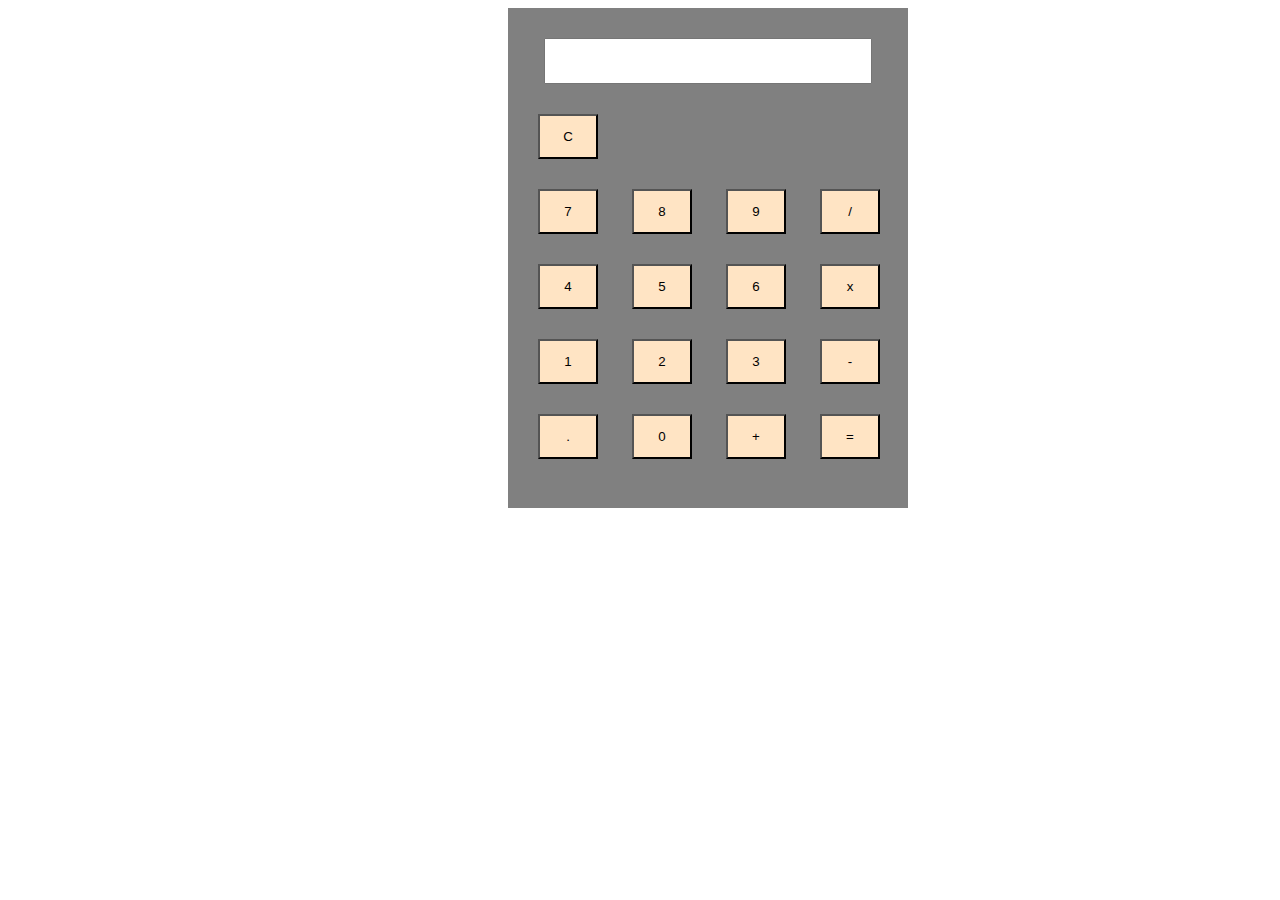
<file: index.html>
<!DOCTYPE html>
<html lang="en">
<head>
    <meta charset="UTF-8">
    <meta http-equiv="X-UA-Compatible" content="IE=edge">
    <meta name="viewport" content="width=device-width, initial-scale=1.0">
    <title>Document</title>
    <link rel="stylesheet" href="style.css">
    <script src="java.js"></script>
</head>

<body>
    <div class="main-body">
        <div class="calc">
            <div class="output">
                <input type="text" id="screen">
            
            </div>
            <div class="buttons">
                <button onclick="clearDisplay()" class="btn">C</button>
                <div class="row">
                    <button onclick="bclick(7)" class="btn">7</button>
                    <button onclick="bclick(8)" class="btn">8</button>
                    <button onclick="bclick(9)" class="btn">9</button>
                    <button onclick="bclick('/')" class="btn">/</button>

                </div>
                <div class="row">
                    <button onclick="bclick(4)" class="btn">4</button>
                    <button onclick="bclick(5)" class="btn">5</button>
                    <button onclick="bclick(6)" class="btn">6</button>
                    <button onclick="bclick('*')" class="btn">x</button>

                </div>
                <div class="row">
                    <button onclick="bclick(1)" class="btn">1</button>
                    <button onclick="bclick(2)" class="btn">2</button>
                    <button onclick="bclick(3)" class="btn">3</button>
                    <button onclick="bclick('-')" class="btn">-</button>

                </div>
                 <div class="row">
                    <button onclick="bclick('.')" class="btn">.</button>
                    <button onclick="bclick(0)" class="btn">0</button>
                    <button onclick="bclick('+')" class="btn">+</button>
                    <button onclick="equalClick()" class="btn">=</button>
        
                    </div>
                 
            </div>

        </div>

    </div>
    
</body>
</html>
</file>
<file: style.css>
.calc{
    width: 400px;
    height: 500px;
    background: grey;
    margin-left: 500px;
}
#screen{
    width: 80%;
    margin-left: 36px;
    height: 40px;
    margin-top: 30px;
    pointer-events: none;
}
.btn{
    width: 60px;
    height: 45px;
    margin-left: 30px;
    margin-top: 30px;
    background: bisque;
}
</file>
